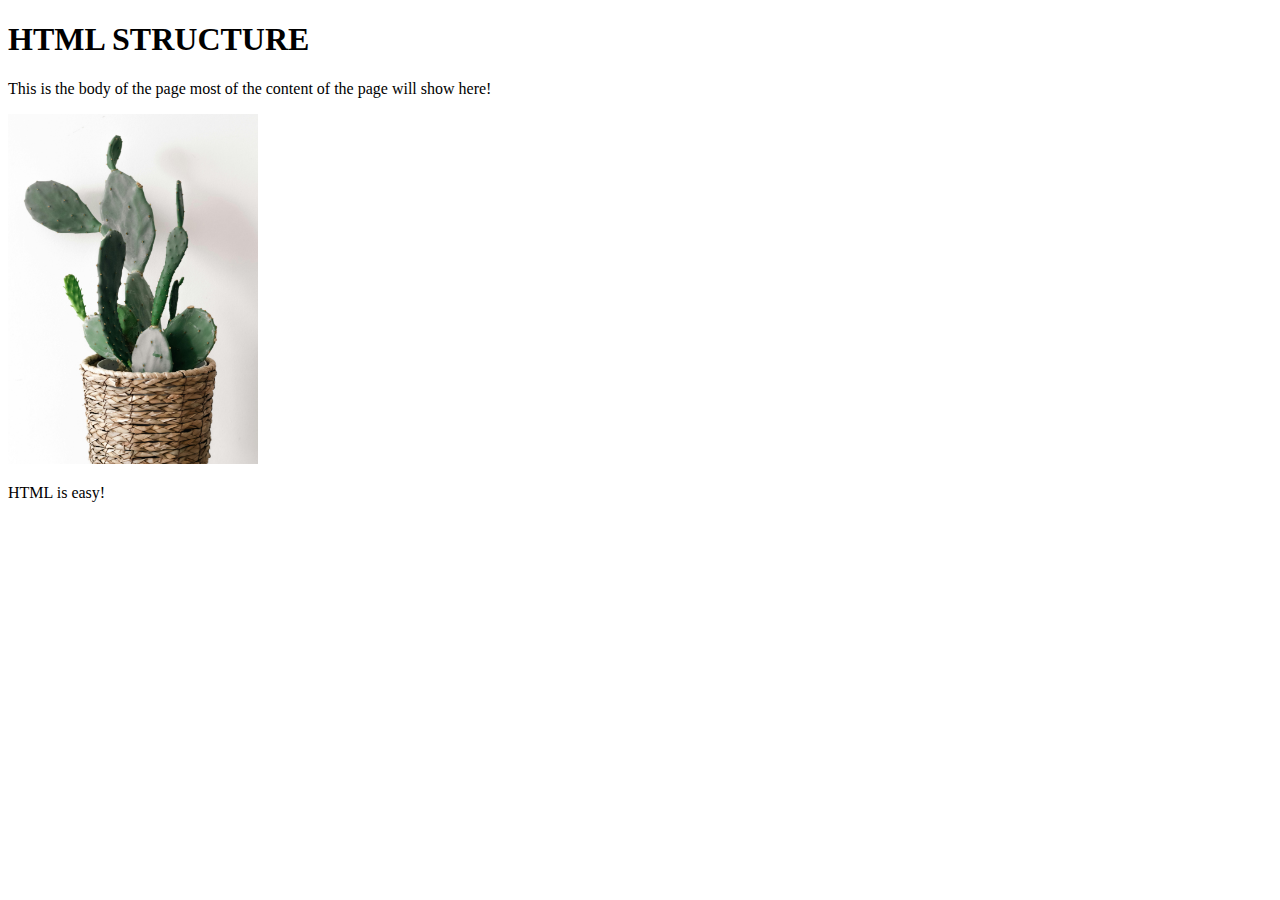
<file: LEARNING-HTML/HTML CLASS/HTML STRUCTURE.html>
<!DOCTYPE html>
<html>
  <title>HTML STRUCTURE</title>
  <meta charset="UTF-8"> <!-- this meta attribute charset="UTF-8" Allows you to use emoji and other characters that aren't in the traditional ASCII character set on your webpage. -->
  <meta name="description" content="this is the information google will display whenever your webpage popup on google!">
  <link rel="icon" href="FANTASY WORKS (1).png"/> <!-- This link attribute rel="icon" allows you to add your icon to the title of your webpage-->
  <body>
    <h1>HTML STRUCTURE</h1>
    <P>This is the body of the page most of the content of the page will show here!</P>
    <IMG src="image2.png"  width="250" height="350"/>
    
    <p>HTML is easy!</p>
  </body>
  
  
  
  











  
</html>
</file>
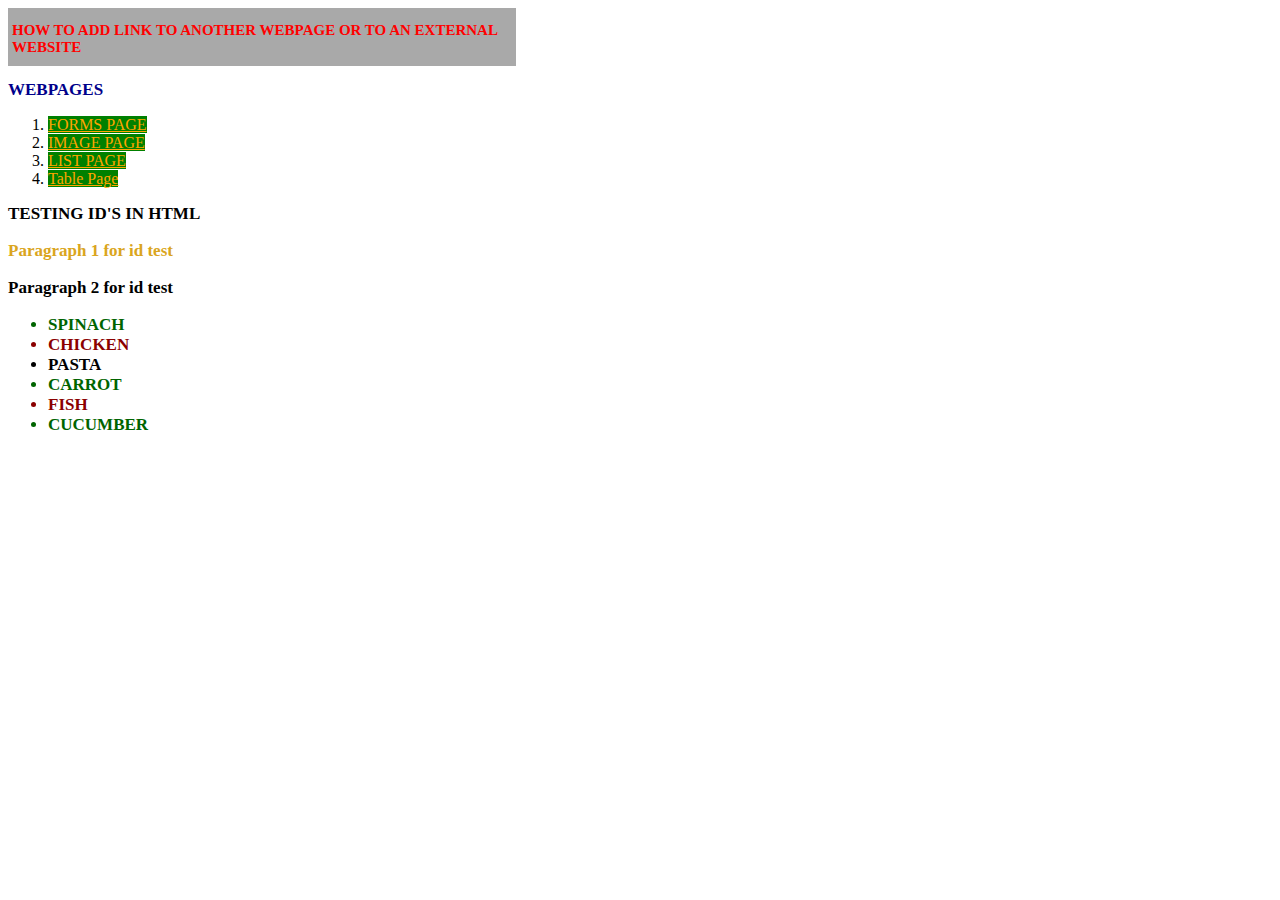
<file: LEARNING-HTML/HTML CLASS/LINK.html>
<!DOCTYPE html>
<html>
<head>
    <title>LINKS</title>
  <link rel="stylesheet" href="style.css"
    
</head>

<body>
  
 <div id="header">
   <h1 id="h01">HOW TO ADD LINK TO ANOTHER WEBPAGE OR TO AN EXTERNAL WEBSITE</h1>
 </div> 


  <h2 style="color: darkblue;">WEBPAGES</h2>
  <ol>
  <li><a href="FORMS.html">FORMS PAGE</a></li>
  <li><a href="IMAGE-TAG.html">IMAGE PAGE</a></li>
  <li><a href="list.html">LIST PAGE</a></li>
  <li><a href="Table.html">Table Page</a></li>
  
  </ol>
  <h2>TESTING ID'S IN HTML<h2/p> <!-- USING THE ID SELECTOR example id="para1"-->
    <p id="para1">Paragraph 1 for id test</p>
    <p>Paragraph 2 for id test</p>

    
   <ul> <!--  USING THE CLASS SELECTOR -->
     <li class="veg">SPINACH</li>
     <li class="meat">CHICKEN</li>
     <li>PASTA</li>
     <li class="veg">CARROT</li>
     <li class="meat">FISH</li>
     <li class="veg">CUCUMBER</li>

 </ul> 
</body>
 
</html>
</file>
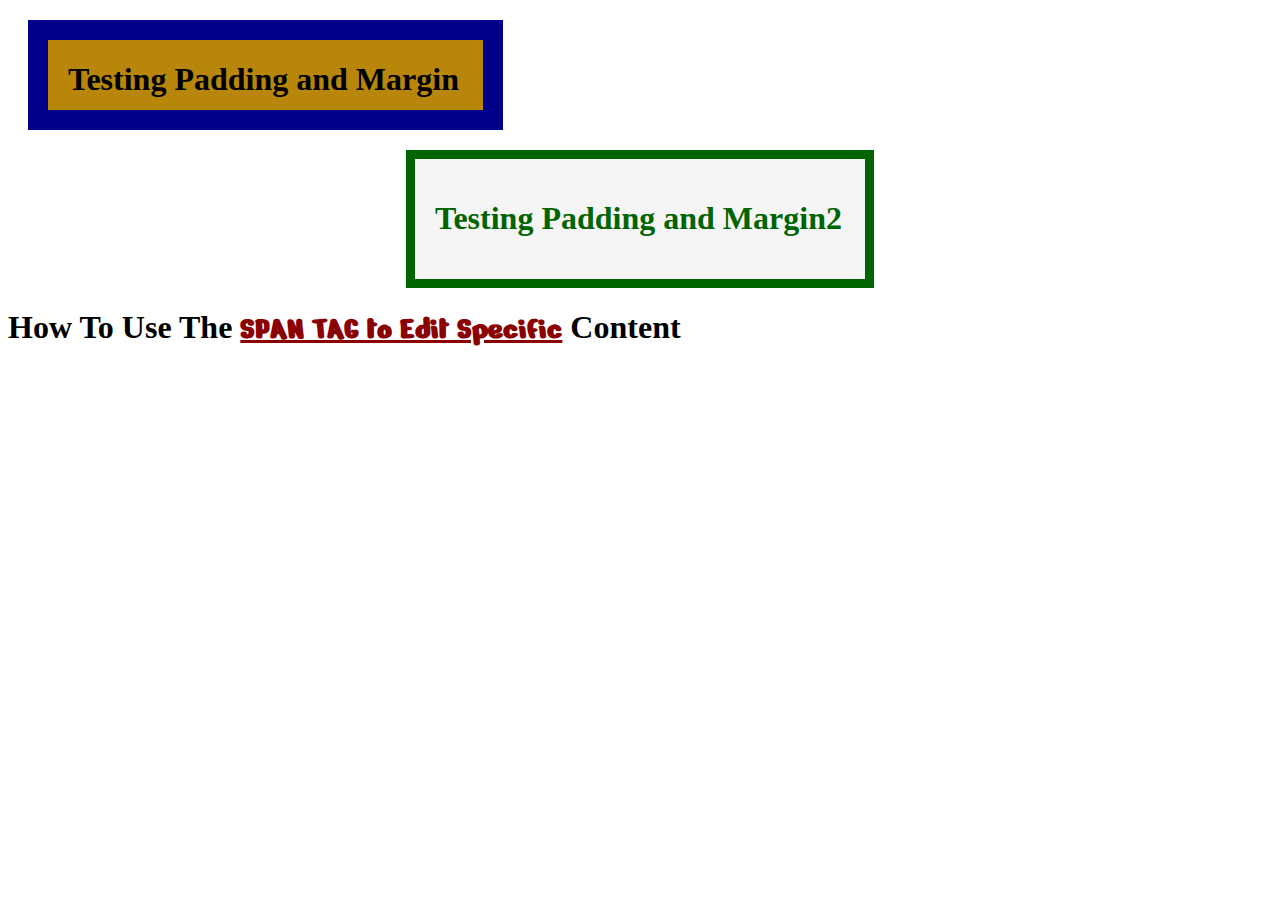
<file: LEARNING-HTML/HTML CLASS/padding-margine.html>
<!DOCTYPE html>
<html>
  <meta charset="UTF-8"> <!-- using google font -->
  <head>
    <title>Learning to use padding and Margin</title>
    <link rel="stylesheet" href="style.css">
    <link rel="preconnect" href="https://fonts.googleapis.com">
    <link rel="preconnect" href="https://fonts.gstatic.com" crossorigin>
    <link href="https://fonts.googleapis.com/css2?family=Nerko+One&display=swap" rel="stylesheet">
  </head>
  <body>
    <div id="box-1">
       <h1>Testing Padding and Margin</h1>
    </div>
    <div id="box-2">
      <h1>Testing Padding and Margin2</h1>
       
    </div>
   <div>
     <h1>How To Use The <span class="keypoint">SPAN TAG to Edit Specific</span> Content</h1>
   </div>
    
  </body>
</html>
</file>
<file: LEARNING-HTML/HTML CLASS/style.css>
a {
  color: orange;
  background-color: green;
}
h2 {
font-size: 17px;
  
}
#para1{
  color: goldenrod;
}
.veg{
  color: darkgreen;
}
.meat{
  color: darkred;
}
#header{
  color: red;
  background-color: darkgray;
  width: 500px;
  height: 50px;
  padding: 4px;
}
#h01{
  font-size: 15px;
}


#box-1{
  background-color: darkgoldenrod;
  width:400px;
  height:50px;
  padding:0px 15px 20px 20px;
  border: 20px solid darkblue;
  margin-top: 20px;
  margin-left: 20px;
  }
#box-2{
  color: darkgreen;
  background-color: whitesmoke;
  width:420px;
  height:50px;
  padding:20px 10px 50px 20px;
  border: 9px solid darkgreen;
  margin:20px auto 20px auto;
}
.keypoint{
  font-style: normal;
  font-family: "Nerko One", cursive; 
  font-weight: bold;
  text-decoration: underline;
  color: darkred;
}<!-- using google font font-family: "Nerko One", cursive; -->
</file>
